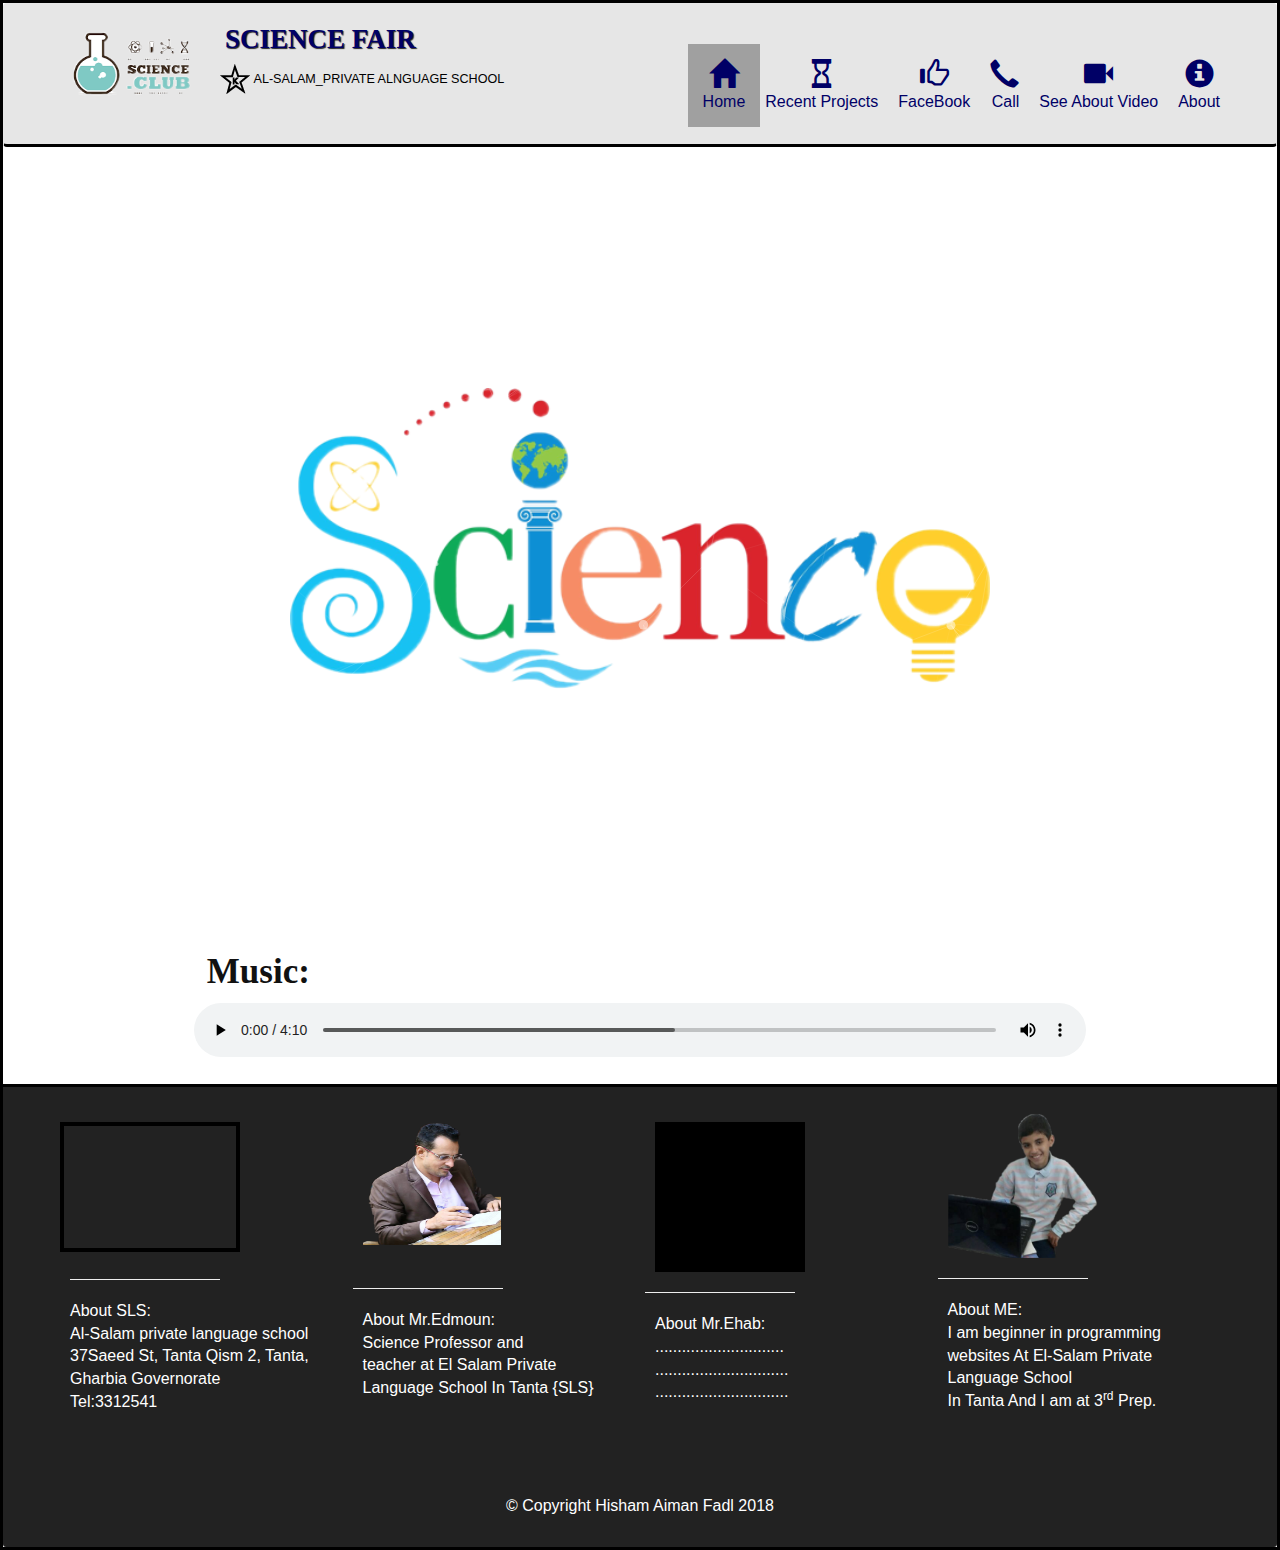
<file: index.html>
<!doctype html>
<html lang="en">
  <head>
    <meta charset="utf-8">
    <meta http-equiv="X-UA-Compatible" content="IE=edge">
    <meta content="width=device-width, initial-scale=1" name="viewport" />
    <link href='https://fonts.googleapis.com/css?family=Audiowide' rel='stylesheet'>
    <link rel="stylesheet" href="css/bootstrap.min.css">
    <link rel="icon" type="image/png" href="images/sls logo.png">
    <script src="js/jquery-2.1.4.min.js"></script>
    <script src="js/bootstrap.min.js"></script>
    <title>SLS Science fair</title>
  </head>
<body>

  <header>
    <nav id="header-nav" class="navbar navbar-default">
      <div class="container">
        <div class="navbar-header">
          <a href="index.html" class="pull-left visible-md visible-lg">
            <div id="logo-img"></div>
          </a>

          <div class="navbar-brand">
            <a href="index.html"><h1>Science Fair</h1></a>
            <p>
              <img src="images/star-k-logo.png">
              <span>Al-Salam_Private ALnguage School</span>
            </p>
          </div>

          <button type="button" class="navbar-toggle collapsed" data-toggle="collapse" data-target="#collapsable-nav" aria-expanded="false">
            <span class="sr-only">Toggle navigation</span>
            <span class="icon-bar"></span>
            <span class="icon-bar"></span>
            <span class="icon-bar"></span>
          </button>
        </div>
        
        <div id="collapsable-nav" class="collapse navbar-collapse">
           <ul id="nav-list" class="nav navbar-nav navbar-right">
            <li>
              <a href="#"  class="activee">
                <span class="glyphicon glyphicon-home"></span><br class="hidden-xs">Home</a>
            </li>
            <li>
              <a href="#"  class="active">
                <span class="glyphicon glyphicon-hourglass"></span><br class="hidden-xs">Recent Projects</a>
            </li>
                

            <li>
              <a href="https://www.facebook.com/%D8%A7%D9%84%D8%B3%D9%84%D8%A7%D9%85-%D8%A7%D9%84%D8%AE%D8%A7%D8%B5%D9%87-%D9%84%D9%84%D8%BA%D8%A7%D8%AA-%D8%B7%D9%86%D8%B7%D8%A7-Apls-442205065990525/" target="_blank">
                <span class="glyphicon glyphicon-thumbs-up"></span><br class="hidden-xs">FaceBook</a>
            </li>
             <li id="phone" class="hidden-xs">
            <a href="tel:3312541">
                <span class="glyphicon glyphicon-earphone"></span><br class="hidden-xs">Call</a>
            </li>
            <li>
              <a href="" target="_blank">
                <span class="glyphicon glyphicon-facetime-video"></span><br class="hidden-xs">See About Video</a>
            </li>
            <li>
              <a href="about.html" target="_blank">
                <span class="glyphicon glyphicon-info-sign"></span><br class="hidden-xs">About</a>
            </li>
          </ul><!-- #nav-list -->
        </div><!-- .collapse .navbar-collapse -->
      </div><!-- .container -->
    </nav><!-- #header-nav -->
  </header>

  <div id="call-btn" class="visible-xs">
    <a class="btn" href="tel:3312541">
    <span class="glyphicon glyphicon-earphone"></span>
    Call
    </a>
  </div>
          
    <div id="particles-js" class="particles">
   </div>
    <div>
   <span class="music1">Music:</span>
   <audio autoplay controls class="music">
     <source src="music/xfile.mp3" type="audio/mp3">
   </audio> 
</div>
  <footer class="panel-footer">
    <div class="container">
      <div class="row">


         <section class="col-sm-3" >

       <iframe src="https://www.google.com/maps/embed?pb=!1m18!1m12!1m3!1d605.8607352409254!2d31.00252802190633!3d30.795177473168938!2m3!1f0!2f0!3f0!3m2!1i1024!2i768!4f13.1!3m3!1m2!1s0x0%3A0x3323513778d98b2d!2sAl-Salam+Private+Language+School!5e0!3m2!1sen!2seg!4v1549404259528" width="180" height="130" allowfullscreen  id="map">
       </iframe>
        <hr id="hh1" class="visible-lg visible-md visible-sm">
        <br class="visible-xs">
          <span id="slsinf">
           About SLS:</span><br>
           <span id="slsinf">Al-Salam private language school</span> <br>
           <span id="slsinf">37Saeed St, Tanta Qism 2, Tanta, Gharbia Governorate</span><br>
          <span id="slsinf">Tel:‏3312541‏</span>
        </section>

        <br class="visible-xs">
        <hr class="visible-xs">
        <br class="visible-xs">

        <section class="col-sm-3">
          <img src="images/MR.png" alt="Mr.Edmoun" id="mrpic"><br><br><hr id="hh2" class="visible-lg visible-md visible-sm"><br class="visible-xs">
          <span id="mrinf">
           About Mr.Edmoun:</span><br>
           <span id="mrinf">Science Professor and </span> <br>
           <span id="mrinf">teacher at El Salam Private<br class="visible-xl"></span>
           <span id="mrinf">Language School In Tanta {SLS}</span> <br class="visible-xs">
        </section>

        <br class="visible-xs">
        <hr class="visible-xs">
        <br class="visible-xs">

         <section class="col-sm-3">
          <img src="images/mrehab.png" alt="mr ehab" id="mr2pic"><br><hr id="hh3" class="visible-lg visible-md visible-sm "><br class="visible-xs">
          <span id="mr2inf">
           About Mr.Ehab:</span><br>
           <span id="mr2inf">.............................</span><br> 
           <span id="mr2inf">..............................</span><br>
           <span id="mr2inf">..............................</span><br>
        </section>
       

        <br class="visible-xs">
        <hr class="visible-xs">
        <br class="visible-xs">
      

      <section class="col-sm-3">
          <img src="images/hisham.png" alt="Hisham Aiman" id="mypic"><br><hr id="hh4" class="visible-lg visible-md visible-sm"><br class="visible-xs">
          <span id="myinf">
           About ME:</span><br>
           <span id="myinf">I am beginner in programming</span> 
           <span id="myinf" class="visible-xs visible-sm visible-md visible-lg">websites At El-Salam Private Language School
           </span> 
           <span id="myinf">In Tanta And I am at 3<sup>rd</sup> Prep. </span><br>
          </section>


      </div>
      <br>
        <hr class="visible-xs">
         <br>
      <div class="text-center">&copy; Copyright Hisham Aiman Fadl 2018</div>
    </div>
  </footer>
  <link rel="stylesheet" href="css/styles1.css">
  <script src="js/particles.js"></script>
  <script src="js/app.js"></script>

</body>
</html>
</file>
<file: css/styles1.css>
@keyframes myanimation {
  0% {background-color: #000066;}
  30%{background-color:#00A8B0;}
  60%{background-color:#870000;}
  90%{background-color:#00540E;}
  100%{background-color: #000066;}
}

body {
  font-size: 16px;
  color: #fff;
  animation: myanimation 20s infinite;
 
  font-family: 'Oxygen', sans-serif;
 width: 100%;
 border: 3px solid black;
  
}

.navbar
{
margin:0px;  
}

.activee
{
  background-color: #A0A0A0;
}

/** HEADER **/
#header-nav {
  background-color:  #e6e6e6;
  border-radius: 2;
  border-bottom:  3px solid black;
}

#logo-img {
  background: url('../images/s1.png') no-repeat;
  width: 150px;
  height: 150px;
  margin: -20px 15px 10px 0;
}

.navbar-brand {
  padding-top: 25px;
}
.navbar-brand h1 {
  font-family: 'Lora', serif;
  color:  #000066;
  font-size: 1.5em;
  text-transform: uppercase;
  font-weight: bold;
  text-shadow: 1px 1px 1px #222;
  margin-top: 0;
   margin-left: 5px;
  margin-bottom: 0;
  line-height: .75;
}
.navbar-brand a:hover, .navbar-brand a:focus {
  text-decoration: none;
}
.navbar-brand p { 
  color: #000;
  text-transform: uppercase;
  font-size: .7em;
  margin-top: 15px;
}
.navbar-brand p span { 
  vertical-align: middle;
}

#nav-list {
  margin-top: 10px;
}
#nav-list a {
  color:   #000066;
  text-align: center;
}
#nav-list a:hover {
  background: #E7E7E7;
}
#nav-list a span {
  font-size: 1.8em;
}

#phone {
}
#phone a { /* Phone number */
  text-align: right;
  padding-bottom: 0;
}
#phone div { /* We Deliver */
  color: #557c3e;
  text-align: right;
  padding-right: 15px;
}

.navbar-header button.navbar-toggle, .navbar-header .icon-bar {
  border: 1px solid #000066;
}
.navbar-header button.navbar-toggle {
  clear: both;
  margin-top: -30px;
}
/* END HEADER */
#particles-js
{
  background: url("../Images/large.png") no-repeat center; 
  height:800px;
  margin: 0;
  padding: 0;
  opacity: 0.95;

}



/* FOOTER */
.panel-footer {
  margin-top: 30px;
  padding-top: 35px;
  padding-bottom: 30px;
  background-color: #222;
  border-top: 0;
   border-top:  3px solid black;
}
.panel-footer div.row {
  margin-bottom: 35px;
}

#mrpic
{
 margin-top: -30px;
}

#mr2pic
{
  
}

#mypic
{
 margin-top: -10px; 
}

#map
{
 border: 4px solid black;
 margin-left:-10px;
}

#mrinf
{
  

}


#myinf
{
  
}

#mr2inf
{
  
}

#slsinf
{
  
}

#hh1
{
  width: 150px;
  margin-left: 0px;
}

#hh2
{
  width: 150px;
 margin-left: -10px;
}
#hh3
{
 margin-left: -10px;
  width: 150px;
}

#hh4
{
  width: 150px;
  margin-left: -10px;
}

.music1
{
  width:70%;
  height:70px;
  animation: myanimation 20s infinite;
  margin-left:16%;
  font-size:35px;
  font-family: 'Lora', serif;
  color:#111;
  display:block;
  margin-bottom:-30px;
  font-weight:bold;
  
}
.music
{
  width:70%;
  height:70px;
  animation: myanimation 20s infinite;
  margin-left:15%;
  margin-bottom:-10px;
}
 
/* END FOOTER */





/********** Large devices only **********/

@media (max-width: 1199px) {
  /* Header */

  #particles-js
  {
   background: url("../Images/med.png") no-repeat center;
  }


  #logo-img {
 background: url("../Images/") no-repeat center;
 width:0px;
}


/********** Extra small devices only **********/
@media (max-width: 991px) {
  /* Header */

  .navbar-brand {
    padding-top: 10px;
    height: 80px;
  }
  .navbar-brand h1 { /* Restaurant name */
    padding-top: 10px;
    font-size: 5vw; /* 1vw = 1% of viewport width */
  }
  .navbar-brand p { /* Kosher cert */
    font-size: .6em;
    margin-top: 12px;
  }
  .navbar-brand p img { /* Star-K */
    height: 20px;
  }

  #collapsable-nav a { /* Collapsed nav menu text */
    font-size: 1.2em;
  }
  #collapsable-nav a span { /* Collapsed nav menu glyph */
    font-size: 1em;
    margin-right: 5px;
  }

  #call-btn > a {
    font-size: 1.5em;
    display: block;
    margin: 0 0px;
    padding: 10px;
    border: 2px solid #fff;
    background-color: #e6e6e6;
    color:  #000066;
    width:100%;
  }
  #xs-deliver {
    margin-top: 5px;
    font-size: .7em;
    letter-spacing: .1em;
    text-transform: uppercase;
  }
  /* End Header */

  /* Footer */
  .panel-footer section {
    margin-bottom: 30px;
    text-align: center;
  }
  .panel-footer section:nth-child(3) {
    margin-bottom: 0; /* margin already exists on the whole row */
  }
  .panel-footer section hr {
    width: 50%;
  }
  /* End Footer */

  /* Home Page */
  .container .jumbotron {
    margin-top: 30px;
    padding: 0;
  }
  #menu-tile, #specials-tile {
    width: 360px;
    margin: 0 auto 15px;
  }

  .menu-item-photo {
    margin-right: auto;
  }
  .menu-item-tile .menu-item-price {
    text-align: center;
  }
  .menu-item-description {
    text-align: center;;
  }


  
}


/********** Super extra small devices Only :-) (e.g., iPhone 4) **********/
@media (max-width: 479px) {
  /* Header */


  .navbar-brand h1 { /* Restaurant name */
    padding-top: 5px;
    font-size: 6vw;
  }
  /* End Header */
  
  /* Home page */
  #menu-tile, #specials-tile {
    width: 280px;
    margin: 0 auto 15px;
  }
  .col-xxs-12 {
    position: relative;
    min-height: 1px;
    padding-right: 15px;
    padding-left: 15px;
    float: left;
    width: 100%;
  }


}
</file>
